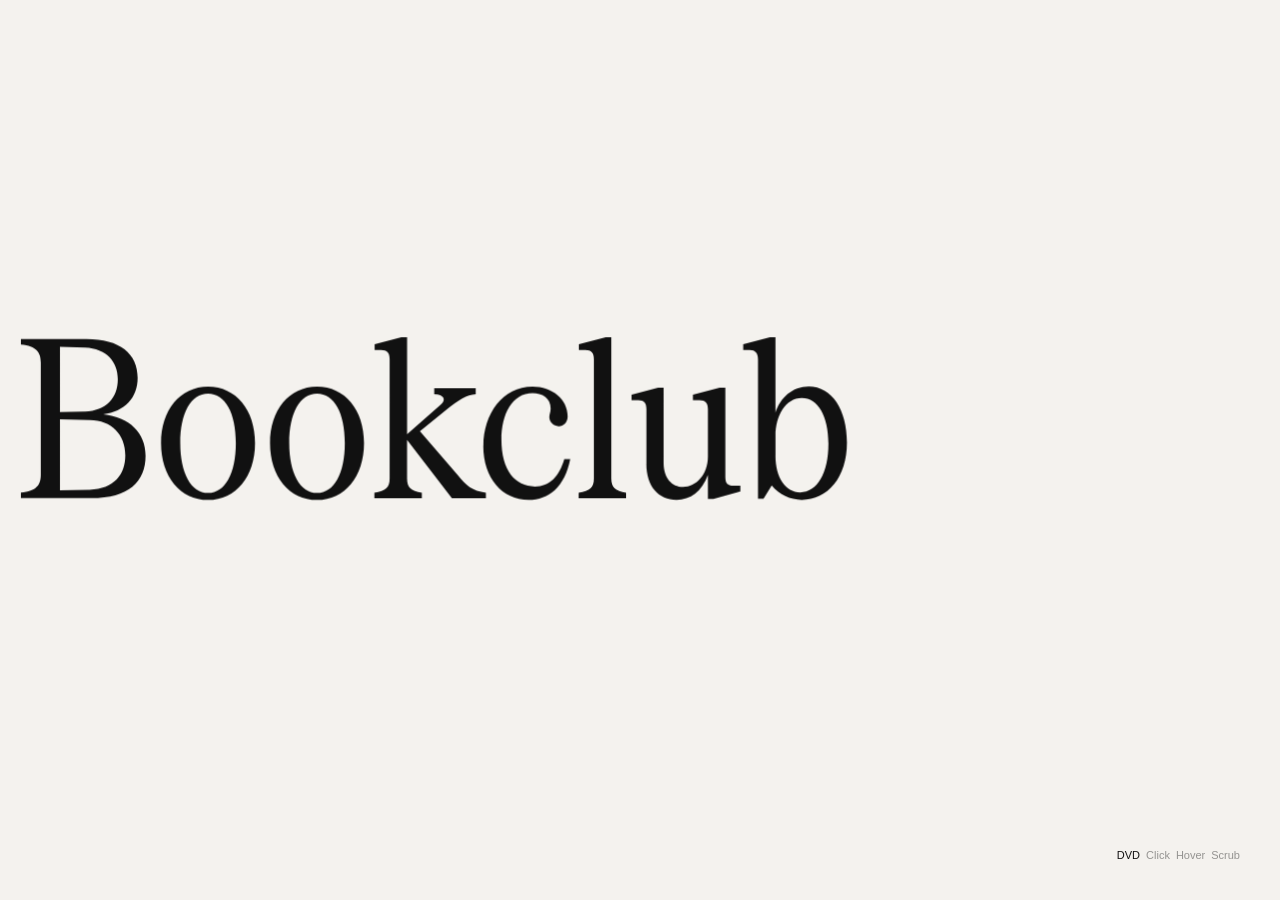
<file: bookclub-logo/index.html>
<!doctype html>
<html lang="en">
<head>
  <meta charset="utf-8">
  <meta name="viewport" content="width=device-width, initial-scale=1">
  <title>Bookclub Logo</title>
  <style>
    :root {
      color-scheme: light;
      --page: #f4f2ee;
      --ink: #111111;
      --muted: rgba(17, 17, 17, 0.42);
      --guide: rgba(17, 17, 17, 0.16);
    }

    * {
      box-sizing: border-box;
    }

    html,
    body {
      width: 100%;
      min-height: 100%;
      margin: 0;
    }

    body {
      display: grid;
      min-height: 100svh;
      place-items: center;
      background: var(--page);
      color: var(--ink);
      font-family: Arial, Helvetica, sans-serif;
    }

    main {
      display: grid;
      width: min(82vw, 1120px);
      min-height: 100svh;
      place-items: center;
      padding: clamp(28px, 6vw, 80px);
    }

    #logo-stage {
      width: 100%;
    }

    .mode-dvd main {
      padding: 0;
      pointer-events: none;
    }

    .mode-dvd #logo-stage {
      position: fixed;
      top: 0;
      left: 0;
      width: calc(min(82vw, 1120px) - (2 * clamp(28px, 6vw, 80px)));
      will-change: transform;
    }

    svg {
      display: block;
      width: 100%;
      height: auto;
      overflow: visible;
      cursor: default;
      -webkit-tap-highlight-color: transparent;
    }

    .mode-dynamic svg {
      cursor: pointer;
    }

    .cursor-tooltip {
      position: fixed;
      top: 0;
      left: 0;
      z-index: 2;
      padding: 5px 7px 4px;
      border: 1px solid var(--ink);
      background: var(--page);
      color: var(--ink);
      font-size: 11px;
      letter-spacing: 0.06em;
      line-height: 1;
      opacity: 0;
      pointer-events: none;
      text-transform: uppercase;
      transform: translate(-100px, -100px);
      transition: opacity 120ms ease;
      user-select: none;
      white-space: nowrap;
    }

    .cursor-tooltip-visible .cursor-tooltip {
      opacity: 1;
    }

    path {
      fill: var(--ink);
      pointer-events: none;
      transition: opacity 180ms ease;
    }

    .sans {
      opacity: 0;
    }

    .sans,
    .serif {
      will-change: opacity;
    }

    .is-swapped .sans {
      opacity: 1;
    }

    .is-swapped .serif {
      opacity: 0;
    }

    .hit-area {
      fill: transparent;
      pointer-events: all;
    }

    .show-guides .hit-area {
      fill: var(--guide);
    }

    .mode-dynamic .hit-area {
      pointer-events: none;
    }

    .mode-selector {
      position: fixed;
      display: inline-flex;
      gap: 6px;
      right: clamp(18px, 4vw, 40px);
      bottom: clamp(16px, 3vw, 32px);
      z-index: 1;
      color: var(--muted);
    }

    .mode-selector button {
      display: grid;
      min-width: 0;
      height: 26px;
      margin: 0;
      place-items: center;
      border: 0;
      background: transparent;
      color: var(--muted);
      cursor: pointer;
      font: 11px/1 Arial, Helvetica, sans-serif;
      letter-spacing: 0;
      padding: 0;
    }

    .mode-selector button[aria-pressed="true"] {
      color: var(--ink);
    }

    .scrub-control {
      position: fixed;
      top: 0;
      left: 0;
      z-index: 1;
      height: 31px;
      opacity: 0;
      pointer-events: none;
      transform: translate(-200px, -200px);
    }

    .mode-scrub .scrub-control {
      opacity: 1;
      pointer-events: auto;
    }

    .scrub-track {
      position: absolute;
      top: 15px;
      left: 0;
      width: 100%;
      height: 1px;
      background: var(--ink);
    }

    .scrub-handle {
      position: absolute;
      top: 8px;
      left: 0;
      width: 17px;
      height: 15px;
      border: 0;
      background: transparent;
      cursor: ew-resize;
      margin: 0;
      padding: 0;
      transform: translateX(-8px);
      touch-action: none;
    }

    .scrub-handle::before {
      content: "";
      position: absolute;
      top: 0;
      left: 8px;
      width: 1px;
      height: 15px;
      background: var(--ink);
    }

    @media (max-width: 680px) {
      main {
        width: 100%;
        padding-inline: 20px;
      }

      .mode-selector {
        right: 16px;
        bottom: 14px;
      }

      .mode-dvd #logo-stage {
        width: calc(100vw - 40px);
      }

    }
  </style>
</head>
<body>
  <main>
    <div id="logo-stage" aria-label="Bookclub interactive logo"></div>
  </main>
  <div class="mode-selector" aria-label="Mode selector" role="group">
    <button type="button" data-mode="1" aria-pressed="true">DVD</button>
    <button type="button" data-mode="2" aria-pressed="false">Click</button>
    <button type="button" data-mode="3" aria-pressed="false">Hover</button>
    <button type="button" data-mode="4" aria-pressed="false">Scrub</button>
  </div>
  <div class="scrub-control" aria-hidden="true">
    <div class="scrub-track"></div>
    <button class="scrub-handle" type="button" aria-label="Scrub logo style"></button>
  </div>
  <div class="cursor-tooltip" aria-hidden="true">Wait for it</div>

  <script src="./sketch.js?v=dvd-first-1"></script>
</body>
</html>
</file>
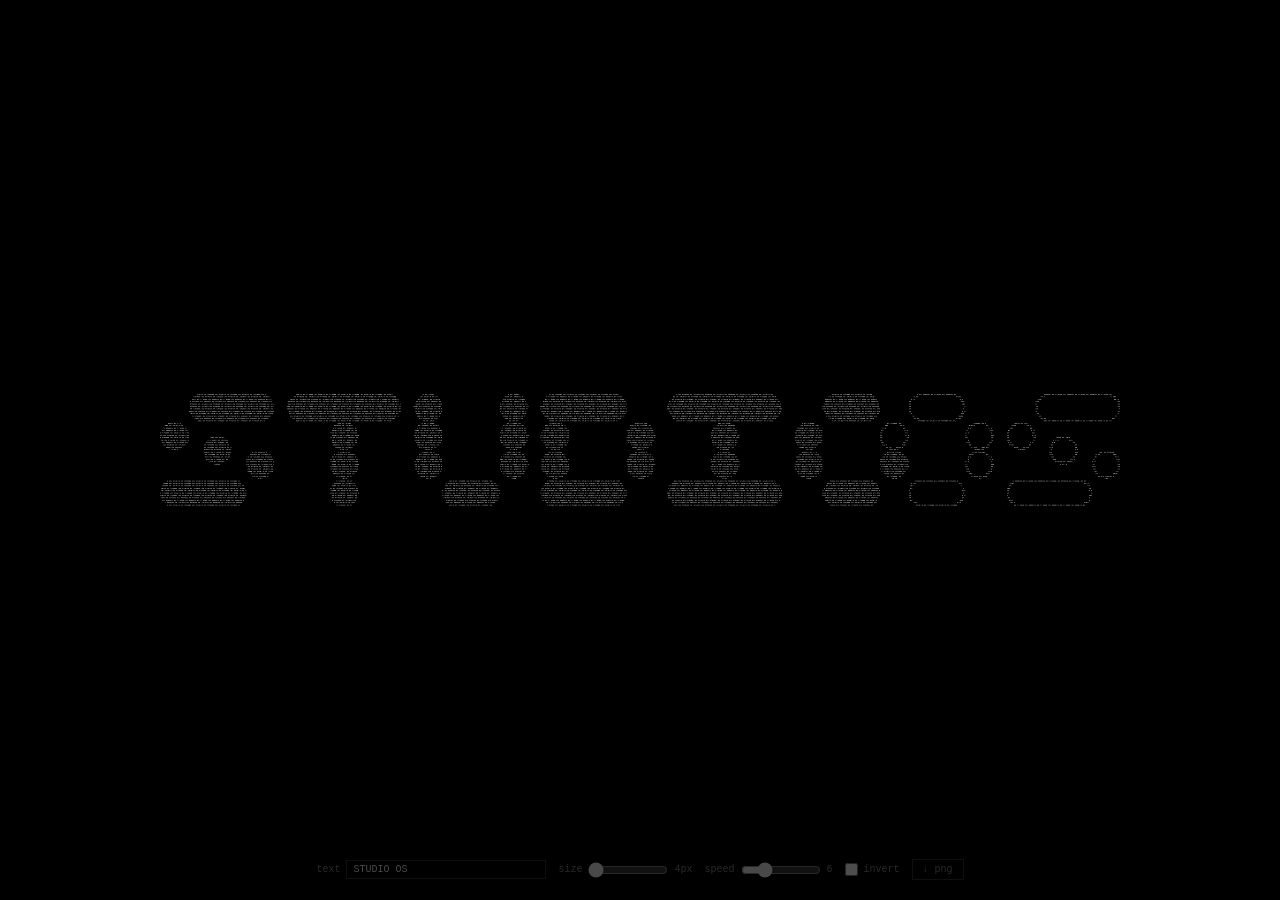
<file: studioos-txt/index.html>
<!DOCTYPE html>
<html>
<head>
<meta charset="UTF-8">
<meta name="viewport" content="width=device-width, initial-scale=1">
<title>B&F</title>
<style>
  * { margin: 0; padding: 0; box-sizing: border-box; }
  body {
    background: #000;
    width: 100vw;
    height: 100vh;
    display: flex;
    flex-direction: column;
    align-items: center;
    justify-content: center;
    overflow: hidden;
  }
  canvas {
    width: 75vw;
    height: auto;
    display: block;
  }
  .controls {
    position: fixed;
    bottom: 20px;
    display: flex;
    gap: 12px;
    align-items: center;
    opacity: 0.3;
    transition: opacity 0.3s;
  }
  .controls:hover { opacity: 1; }
  label {
    color: #888;
    font-family: 'Courier New', monospace;
    font-size: 10px;
    display: flex;
    align-items: center;
    gap: 6px;
  }
  input[type=range] { width: 80px; accent-color: #f2f2f2; }
  input[type=text] {
    background: transparent;
    color: #f2f2f2;
    border: 1px solid #333;
    padding: 3px 6px;
    font-family: 'Courier New', monospace;
    font-size: 10px;
    width: 200px;
  }
  button {
    background: transparent;
    color: #888;
    border: 1px solid #333;
    padding: 4px 10px;
    cursor: pointer;
    font-family: 'Courier New', monospace;
    font-size: 10px;
  }
  button:hover { color: #f2f2f2; border-color: #666; }
</style>
</head>
<body>
<canvas id="c"></canvas>

<div class="controls">
  <label>text <input type="text" id="textInput" value="STUDIO OS "></label>
  <label>size <input type="range" id="sizeRange" min="4" max="28" value="4"> <span id="sizeVal">4px</span></label>
  <label>speed <input type="range" id="speedRange" min="1" max="20" value="6"> <span id="speedVal">6</span></label>
  <label><input type="checkbox" id="invertCheck"> invert</label>
  <button id="dlBtn">↓ png</button>
</div>

<script>
const SVG_SOURCE = `<svg xmlns="http://www.w3.org/2000/svg" viewBox="0 0 742 88">
<g fill="#ffffff">
  <circle cx="11" cy="33" r="11"/>
  <path d="M55,66H11c-6.08,0-11,4.92-11,11s4.92,11,11,11h44c6.08,0,11-4.92,11-11s-4.92-11-11-11Z"/>
  <path d="M77,0h-44C26.92,0,22,4.92,22,11s4.92,11,11,11h44c6.08,0,11-4.92,11-11S83.08,0,77,0Z"/>
  <circle cx="77" cy="55" r="11"/>
  <circle cx="44" cy="44" r="11"/>
  <circle cx="142" cy="55" r="11"/>
  <circle cx="142" cy="77" r="11"/>
  <path d="M175,0h-66C102.92,0,98,4.92,98,11s4.92,11,11,11h33c-6.07,0-11,4.93-11,11s4.92,11,11,11,11-4.92,11-11-4.92-11-11-11h33c6.08,0,11-4.92,11-11S181.08,0,175,0Z"/>
  <circle cx="207" cy="11" r="11"/>
  <circle cx="207" cy="33" r="11"/>
  <circle cx="207" cy="55" r="11"/>
  <path d="M251,66h-22c-6.08,0-11,4.92-11,11s4.92,11,11,11h22c6.08,0,11-4.92,11-11s-4.92-11-11-11Z"/>
  <circle cx="273" cy="11" r="11"/>
  <circle cx="273" cy="33" r="11"/>
  <circle cx="273" cy="55" r="11"/>
  <path d="M316,33c0-6.07-4.92-11-11-11h44c6.08,0,11-4.92,11-11S355.08,0,349,0h-44c-6.08,0-11,4.92-11,11s4.92,11,11,11h0c-6.08,0-11,4.92-11,11s4.92,11,11,11,11-4.92,11-11Z"/>
  <circle cx="305" cy="55" r="11"/>
  <path d="M349,66h-44c-6.08,0-11,4.92-11,11s4.92,11,11,11h44c6.08,0,11-4.92,11-11s-4.92-11-11-11Z"/>
  <circle cx="371" cy="33" r="11"/>
  <circle cx="371" cy="55" r="11"/>
  <path d="M469,0h-66c-6.08,0-11,4.92-11,11s4.92,11,11,11h33.05c-6.07,0-11,4.93-11,11s4.93,11,11,11,11-4.92,11-11-4.92-11-11-11h32.95c6.08,0,11-4.92,11-11S475.08,0,469,0Z"/>
  <circle cx="436.05" cy="55" r="11"/>
  <path d="M469,66h-66c-6.08,0-11,4.92-11,11s4.92,11,11,11h66c6.08,0,11-4.92,11-11s-4.92-11-11-11Z"/>
  <circle cx="501" cy="33" r="11"/>
  <circle cx="501" cy="55" r="11"/>
  <path d="M523,22h22c6.08,0,11-4.92,11-11S551.08,0,545,0h-22c-6.08,0-11,4.92-11,11s4.92,11,11,11Z"/>
  <path d="M545,66h-22c-6.08,0-11,4.92-11,11s4.92,11,11,11h22c6.08,0,11-4.92,11-11s-4.92-11-11-11Z"/>
  <circle cx="567" cy="55" r="11"/>
  <path d="M665,24c4.96,0,9,4.04,9,9s-4.04,9-9,9-9-4.04-9-9,4.04-9,9-9M665,22c-6.08,0-11,4.92-11,11s4.92,11,11,11,11-4.92,11-11-4.92-11-11-11h0Z"/>
  <path d="M709,68c4.96,0,9,4.04,9,9s-4.04,9-9,9h-44c-4.96,0-9-4.04-9-9s4.04-9,9-9h44M709,66h-44c-6.08,0-11,4.92-11,11s4.92,11,11,11h44c6.08,0,11-4.92,11-11s-4.92-11-11-11h0Z"/>
  <path d="M731,2c4.96,0,9,4.04,9,9s-4.04,9-9,9h-44c-4.96,0-9-4.04-9-9s4.04-9,9-9h44M731,0h-44c-6.08,0-11,4.92-11,11s4.92,11,11,11h44c6.08,0,11-4.92,11-11s-4.92-11-11-11h0Z"/>
  <path d="M731,46c4.96,0,9,4.04,9,9s-4.04,9-9,9-9-4.04-9-9,4.04-9,9-9M731,44c-6.08,0-11,4.92-11,11s4.92,11,11,11,11-4.92,11-11-4.92-11-11-11h0Z"/>
  <path d="M698,35c4.96,0,9,4.04,9,9s-4.04,9-9,9-9-4.04-9-9,4.04-9,9-9M698,33c-6.08,0-11,4.92-11,11s4.92,11,11,11,11-4.92,11-11-4.92-11-11-11h0Z"/>
  <path d="M567,24c4.96,0,9,4.04,9,9s-4.04,9-9,9-9-4.04-9-9,4.04-9,9-9M567,22c-6.08,0-11,4.92-11,11s4.92,11,11,11,11-4.92,11-11-4.92-11-11-11h0Z"/>
  <path d="M611,2c4.96,0,9,4.04,9,9s-4.04,9-9,9h-22c-4.96,0-9-4.04-9-9s4.04-9,9-9h22M611,0h-22c-6.08,0-11,4.92-11,11s4.92,11,11,11h22c6.08,0,11-4.92,11-11s-4.92-11-11-11h0Z"/>
  <path d="M611,68c4.96,0,9,4.04,9,9s-4.04,9-9,9h-22c-4.96,0-9-4.04-9-9s4.04-9,9-9h22M611,66h-22c-6.08,0-11,4.92-11,11s4.92,11,11,11h22c6.08,0,11-4.92,11-11s-4.92-11-11-11h0Z"/>
  <path d="M633,24c4.96,0,9,4.04,9,9s-4.04,9-9,9-9-4.04-9-9,4.04-9,9-9M633,22c-6.08,0-11,4.92-11,11s4.92,11,11,11,11-4.92,11-11-4.92-11-11-11h0Z"/>
  <path d="M633,46c4.96,0,9,4.04,9,9s-4.04,9-9,9-9-4.04-9-9,4.04-9,9-9M633,44c-6.08,0-11,4.92-11,11s4.92,11,11,11,11-4.92,11-11-4.92-11-11-11h0Z"/>
</g>
</svg>`;

const SVG_ASPECT = 88 / 742; // h/w

let maskData = null;
let maskW = 0, maskH = 0;
let svgImg = null;
let charOffset = 0;
let frameCount = 0;
let animId = null;
let lastFontSize = null;
let cachedCharWidth = null;

const canvas = document.getElementById('c');
const ctx = canvas.getContext('2d');

// Pre-load SVG image
function loadSVG() {
  return new Promise((res, rej) => {
    const blob = new Blob([SVG_SOURCE], { type: 'image/svg+xml' });
    const url = URL.createObjectURL(blob);
    const img = new Image();
    img.onload = () => { URL.revokeObjectURL(url); res(img); };
    img.onerror = rej;
    img.src = url;
  });
}

function buildMask(img, cw, ch) {
  const mc = new OffscreenCanvas(cw, ch);
  const mctx = mc.getContext('2d');
  mctx.drawImage(img, 0, 0, cw, ch);
  maskData = mctx.getImageData(0, 0, cw, ch).data;
  maskW = cw;
  maskH = ch;
}

function getCharWidth(fontSize) {
  if (lastFontSize === fontSize && cachedCharWidth !== null) return cachedCharWidth;
  ctx.font = `${fontSize}px "Courier New", monospace`;
  cachedCharWidth = ctx.measureText('M').width;
  lastFontSize = fontSize;
  return cachedCharWidth;
}

function draw() {
  const fontSize = parseInt(document.getElementById('sizeRange').value);
  const text = document.getElementById('textInput').value || 'STUDIO OS ';
  const invert = document.getElementById('invertCheck').checked;
  const speed = parseInt(document.getElementById('speedRange').value);

  const bg = invert ? '#f2f2f2' : '#000000';
  const fg = invert ? '#000000' : '#f2f2f2';

  ctx.fillStyle = bg;
  ctx.fillRect(0, 0, canvas.width, canvas.height);

  if (!maskData) return;

  const lineHeight = Math.round(fontSize * 1.3);
  const charWidth = getCharWidth(fontSize);

  ctx.fillStyle = fg;
  ctx.font = `${fontSize}px "Courier New", monospace`;

  const numRows = Math.ceil(maskH / lineHeight);
  let totalCharsPlaced = 0;

  for (let row = 0; row < numRows; row++) {
    const scanY = Math.min(Math.floor(row * lineHeight + lineHeight * 0.5), maskH - 1);
    const textY = row * lineHeight + fontSize;
    let col = 0;

    for (let x = 0; x < maskW; x += charWidth, col++) {
      const px = Math.min(Math.floor(x), maskW - 1);
      const dataIdx = (scanY * maskW + px) * 4;
      const alpha = maskData[dataIdx + 3];

      if (alpha > 64) {
        const idx = (totalCharsPlaced + charOffset) % text.length;
        ctx.fillText(text[idx], x, textY);
        totalCharsPlaced++;
      }
    }
  }

  // Advance offset based on speed
  frameCount++;
  if (frameCount % Math.max(1, Math.round(12 / speed)) === 0) {
    charOffset = (charOffset + 1) % text.length;
  }

  animId = requestAnimationFrame(draw);
}

function resize() {
  if (!svgImg) return;
  // Canvas pixel dimensions: base on a high-res internal size
  // We'll use 2000px wide internally, CSS handles display size
  const internalW = 2000;
  const internalH = Math.round(internalW * SVG_ASPECT);

  canvas.width = internalW;
  canvas.height = internalH;

  buildMask(svgImg, internalW, internalH);
  lastFontSize = null; // invalidate cache
}

async function init() {
  svgImg = await loadSVG();
  resize();

  window.addEventListener('resize', () => {
    // No need to resize internal canvas, CSS handles responsiveness
    // But rebuild mask if needed
  });

  // Controls
  document.getElementById('sizeRange').addEventListener('input', function() {
    document.getElementById('sizeVal').textContent = this.value + 'px';
    lastFontSize = null;
  });
  document.getElementById('speedRange').addEventListener('input', function() {
    document.getElementById('speedVal').textContent = this.value;
  });
  document.getElementById('invertCheck').addEventListener('change', () => {});

  document.getElementById('dlBtn').addEventListener('click', () => {
    const a = document.createElement('a');
    a.download = 'bf-text-art.png';
    a.href = canvas.toDataURL('image/png');
    a.click();
  });

  draw();
}

init();
</script>
</body>
</html>
</file>
